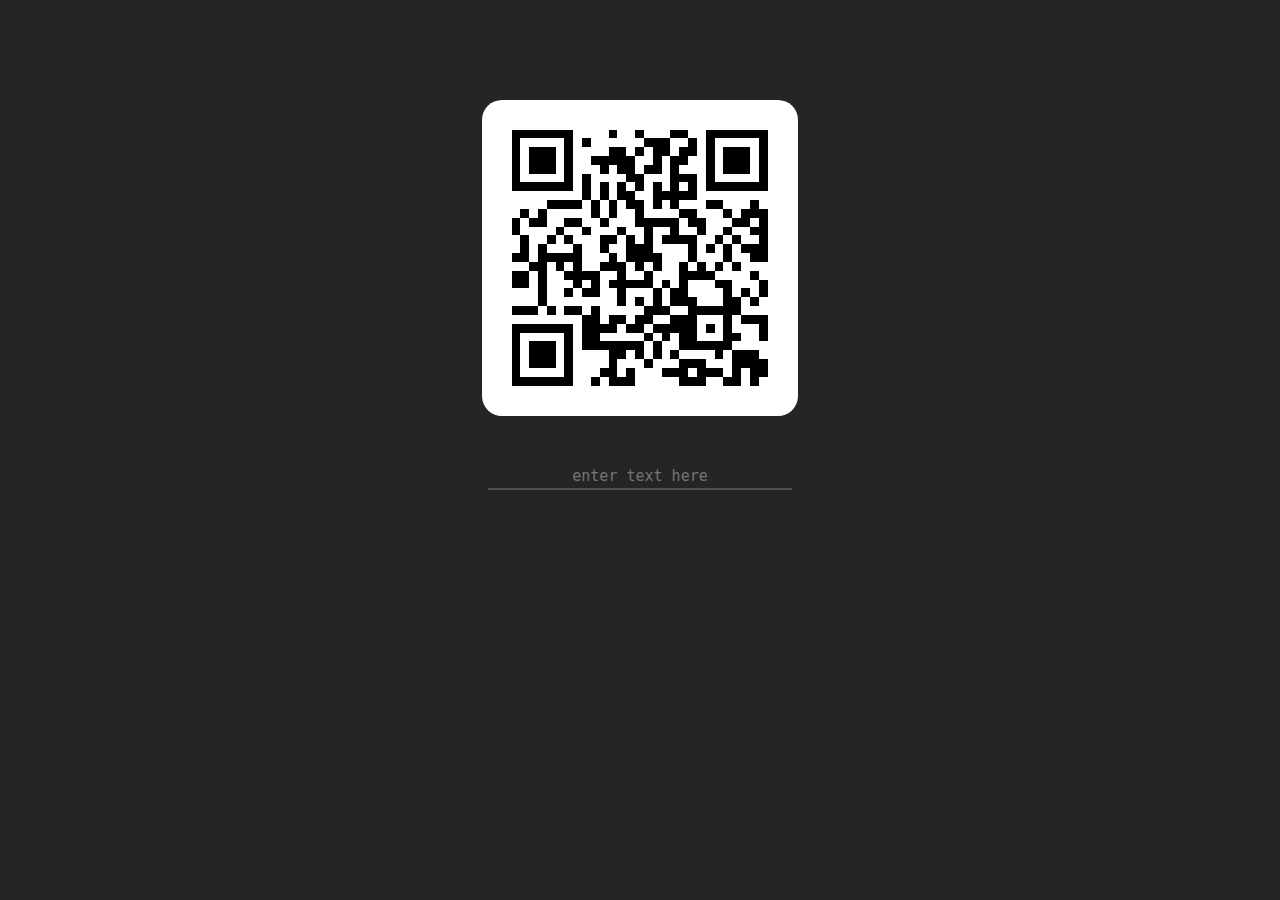
<file: index.html>
<!DOCTYPE html>
<html>
<head>
	<!-- Required -->
	<meta charset="utf-8">
	<meta name="viewport" content="width=device-width, initial-scale=1, shrink-to-fit=no">
	<title>Encode text into qr code easily using the tool by @misircoder</title>
	<meta name="description" content="Create qr code online just by typing it. It's free and open source">
	<meta name="theme-color" content="#1C1C1C">
	<link rel="stylesheet" type="text/css" href="assets/style.css?v=1.2">
	<link rel="shortcut icon" href="assets/icon-192.png" type="image/png">

	<!-- Social Media -->
	<meta property="og:title" name="twitter:card" content="summary">
	<meta name="twitter:site" content="@misirjafarov">
	<meta name="twitter:creator" content="@misirjafarov">
	<meta name="twitter:title" content="Encode text into qr code easily using the tool by @misircoder">
	<meta property="og:description" name="twitter:description" content="Create qr code online just by typing it. It's free and open source">
	<meta property="og:image" name="twitter:image" content="image.png">
	<meta property="og:type" content="website">
	<meta property="og:image:type" content="image/png">
	<meta property="og:image:width" content="819">
	<meta property="og:image:height" content="460">

	<!-- PWA -->
	<link rel="manifest" href="manifest.json">
</head>
<body>
	<div class="content">
	<div id="qrcode"></div>
		<button class="top-btn" id="logo">QR.MISR.XYZ</button>
		<button class="top-btn" id="download">Download</button>
		<a class="top-btn" id="github" target="_blank" href="https://github.com/misircoder/qr">GitHub</a>
	</div>
	<input id="url" autocomplete="off" placeholder="enter text here">
	<a href="https://chrome.google.com/webstore/detail/justqr/jmlpladggaonhfcfmmagpfbfddijpfbl" target="_blank" class="getit chrome">
		<img src="assets/chrome-badge.png" alt="Chrome Web Store badge">
	</a>
	<i id="credits">created by <a href="https://github.com/misircoder/" target="_blank">@misircoder</a>.</i>
	<script type="text/javascript" src="assets/qrcode.min.js"></script>
	<script type="text/javascript">
		!function(d,q,$,h){
			const def = 'https://c.faw7.com';
			const gen = function(v) {
				d.querySelectorAll('#qrcode>*').forEach(function(e){ e.remove(); });
				new QRCode($('qrcode'), v||def);
			};

			$('url').addEventListener('keyup', function(ev) {
				gen(ev.target.value);
				location.hash = '#text=' + encodeURIComponent(ev.target.value);
			});
			$('download').addEventListener('click', function() {
				var i = document.querySelector('#qrcode img'),
					a = document.createElement('a');
				a.href = img.getAttribute('src');
				a.download = 'qrcode-mirirxyz.png';
				document.body.appendChild(a);
				a.click();
				a.remove();
			});

			if (h.indexOf('#text=') == 0) gen($('url').value = decodeURIComponent(h.substring(6)));
			else gen(def);
		}(document, QRCode, function(a){ return document.getElementById(a); }, location.hash);

		if ('serviceWorker' in navigator) window.addEventListener('load', function() { navigator.serviceWorker.register('/sw.js'); });
	</script>
</body>
</html>
</file>
<file: assets/style.css>
.content {
    width: 256px;
    background: #fff;
    padding: 30px;
    margin-top: 100px;
    margin-bottom: 50px;
    margin-right: auto;
    margin-left: auto;
    border-radius: 20px;
    box-shadow: rgba(186, 41, 41, 0) 0px 5px 8px 0px;
}

body {
    background: #242526;
    margin: 0;
}

#qrcode {
    height: 256px;
}

input#url {
    display: block;
    width: 300px;
    margin: 0 auto;
    border: 0;
    border-bottom: 2px solid #4e4e4e;
    background: transparent;
    color: #ccc;
    text-align: center;
    outline: 0 !important;
    padding-bottom: 3px;
    font-size: 15px;
    font-family: monospace;
}

i#credits {
    color: #ccc;
    display: none;
    margin-top: 100px;
    font-family: monospace;
    text-align: center;
    opacity: 0.4;
}

i#credits>a {
    color: #757575 !important;
    display:none;
}

.top-btn {
    display:none;
    position: fixed;
    top: 30px;
    padding: 8px 15px;
    border: 0;
    border-radius: 4px;
    color: #afafaf;
    background: #4e4e4e;
    box-shadow: 0px 3px 5px rgba(0, 0, 0, 0.2);
    border-bottom: #404040 2px solid;
    outline: 0 !important;
    cursor: pointer;
    font-size: 11px;
	font-family: monospace;
	text-decoration: none !important;
}

.top-btn:active {
    border-top: #232323 2px solid; 
    border-bottom: 0;
}

.top-btn#download {
    right: 50px;
}

.top-btn#github {
    right: 150px;
}

.top-btn#logo {
    left: 50px;
}

.getit {
    display: none;
}

@media (min-width: 768px) {
    .getit {
        display: block;
        position: fixed;
        z-index: 3;
    }
    .getit.chrome {
        right: 30px;
        bottom: 20px;
    }
    .getit>img {
        display:none;
        width: 200px;
    }
}
</file>
